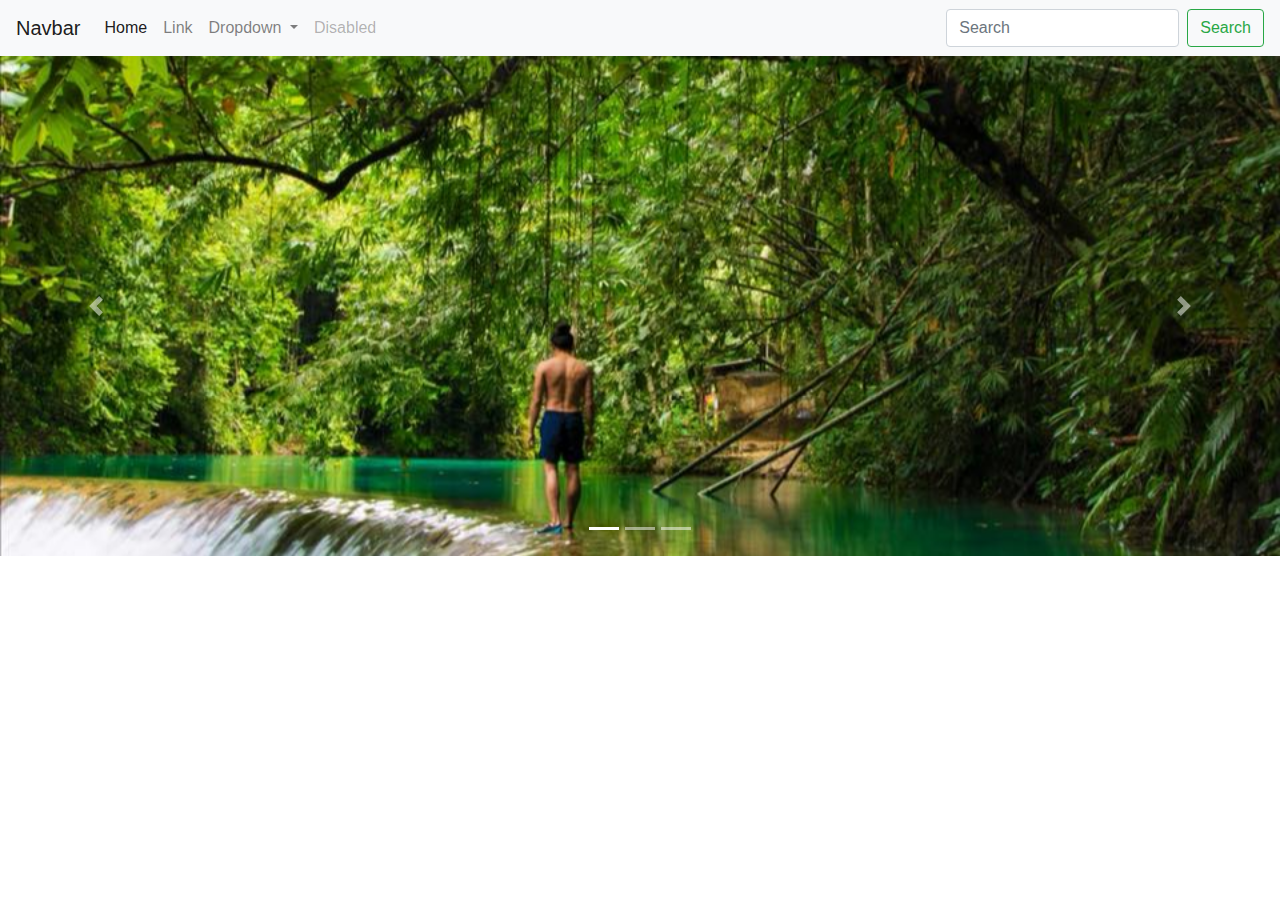
<file: carousel.html>
<!doctype html>
<html lang="en">

<head>
    <!-- Required meta tags -->
    <meta charset="utf-8">
    <meta name="viewport" content="width=device-width, initial-scale=1, shrink-to-fit=no">

    <!-- Bootstrap CSS -->
    <link rel="stylesheet" href="https://stackpath.bootstrapcdn.com/bootstrap/4.3.1/css/bootstrap.min.css" integrity="sha384-ggOyR0iXCbMQv3Xipma34MD+dH/1fQ784/j6cY/iJTQUOhcWr7x9JvoRxT2MZw1T" crossorigin="anonymous">

    <title>Hello, world!</title>
</head>
<style>
    .carousel {
        height: 500px;
    }
    
    img {
        height: 500px;
        object-fit: cover;
    }
</style>

<body>
    <nav class="navbar navbar-expand-lg navbar-light bg-light">
        <a class="navbar-brand" href="#">Navbar</a>
        <button class="navbar-toggler" type="button" data-toggle="collapse" data-target="#navbarSupportedContent" aria-controls="navbarSupportedContent" aria-expanded="false" aria-label="Toggle navigation">
          <span class="navbar-toggler-icon"></span>
        </button>

        <div class="collapse navbar-collapse" id="navbarSupportedContent">
            <ul class="navbar-nav mr-auto">
                <li class="nav-item active">
                    <a class="nav-link" href="#">Home <span class="sr-only">(current)</span></a>
                </li>
                <li class="nav-item">
                    <a class="nav-link" href="#">Link</a>
                </li>
                <li class="nav-item dropdown">
                    <a class="nav-link dropdown-toggle" href="#" id="navbarDropdown" role="button" data-toggle="dropdown" aria-haspopup="true" aria-expanded="false">
                Dropdown
              </a>
                    <div class="dropdown-menu" aria-labelledby="navbarDropdown">
                        <a class="dropdown-item" href="#">Action</a>
                        <a class="dropdown-item" href="#">Another action</a>
                        <div class="dropdown-divider"></div>
                        <a class="dropdown-item" href="#">Something else here</a>
                    </div>
                </li>
                <li class="nav-item">
                    <a class="nav-link disabled" href="#">Disabled</a>
                </li>
            </ul>
            <form class="form-inline my-2 my-lg-0">
                <input class="form-control mr-sm-2" type="search" placeholder="Search" aria-label="Search">
                <button class="btn btn-outline-success my-2 my-sm-0" type="submit">Search</button>
            </form>
        </div>
    </nav>

    <div id="carouselExampleIndicators" class="carousel slide" data-ride="carousel">
        <ol class="carousel-indicators">
            <li data-target="#carouselExampleIndicators" data-slide-to="0" class="active"></li>
            <li data-target="#carouselExampleIndicators" data-slide-to="1"></li>
            <li data-target="#carouselExampleIndicators" data-slide-to="2"></li>
        </ol>
        <div class="carousel-inner">
            <div class="carousel-item active">
                <img class="d-block w-100" src="./profile-pic.jpg" style="width: 50%" alt="First slide">
            </div>
            <div class="carousel-item">
                <img class="d-block w-100" src="./coron.jpg" style="width: 50%" alt="Second slide">
            </div>
            <div class="carousel-item">
                <img class="d-block w-100" src="./boracay.jpg" style="width: 50%" alt="Third slide">
            </div>
        </div>
        <a class="carousel-control-prev" href="#carouselExampleIndicators" role="button" data-slide="prev">
            <span class="carousel-control-prev-icon" aria-hidden="true"></span>
            <span class="sr-only">Previous</span>
        </a>
        <a class="carousel-control-next" href="#carouselExampleIndicators" role="button" data-slide="next">
            <span class="carousel-control-next-icon" aria-hidden="true"></span>
            <span class="sr-only">Next</span>
        </a>
    </div>

    <!-- Optional JavaScript -->
    <!-- jQuery first, then Popper.js, then Bootstrap JS -->
    <script src="https://code.jquery.com/jquery-3.3.1.slim.min.js" integrity="sha384-q8i/X+965DzO0rT7abK41JStQIAqVgRVzpbzo5smXKp4YfRvH+8abtTE1Pi6jizo" crossorigin="anonymous"></script>
    <script src="https://cdnjs.cloudflare.com/ajax/libs/popper.js/1.14.7/umd/popper.min.js" integrity="sha384-UO2eT0CpHqdSJQ6hJty5KVphtPhzWj9WO1clHTMGa3JDZwrnQq4sF86dIHNDz0W1" crossorigin="anonymous"></script>
    <script src="https://stackpath.bootstrapcdn.com/bootstrap/4.3.1/js/bootstrap.min.js" integrity="sha384-JjSmVgyd0p3pXB1rRibZUAYoIIy6OrQ6VrjIEaFf/nJGzIxFDsf4x0xIM+B07jRM" crossorigin="anonymous"></script>
</body>

</html>
</file>
